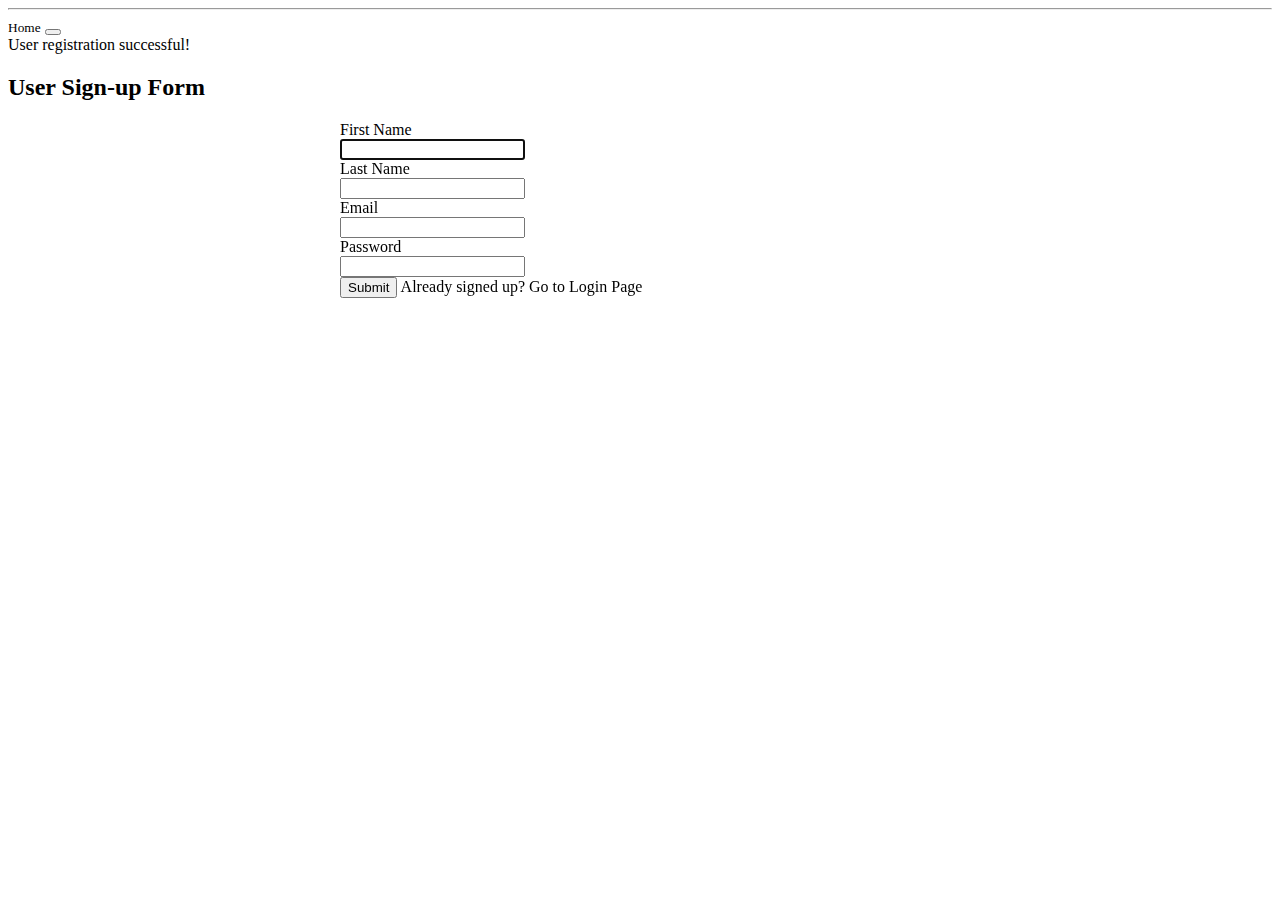
<file: src/main/resources/templates/sign_up.html>
<!DOCTYPE html>
<html lang="en" xmlns:th="http://www.thymeleaf.org">
<head>
    <meta charset="UTF-8">
    <title>User Sign Up Form</title>
    <link rel="stylesheet" type="text/css" th:href="@{/webjars/bootstrap/css/bootstrap.min.css}"/>
</head>
<body>
<hr>
    <nav class="navbar navbar-expand-sm navbar-light bg-light py-0">
        <a th:href="@{/}" class="navbar-brand"><small>Home</small></a>
        <button type="button" class="navbar-toggler" data-toggle="collapse" data-target="#navbarCollapse">
            <span class="navbar-toggler-icon"></span>
        </button>
    </nav>

    <div class="container text-center">
        <!--Success message-->
        <div th:if="${param.success}">
            <div class="alert alert-info"> User registration successful!</div>
        </div>
        <div>
            <p></p>
            <h2>User Sign-up Form</h2>
            <p></p>
        </div>
        <form th:action="@{/sign-up}" method="post"
              style="max-width: 600px; margin:0 auto;"
              th:object="${user}">
            <div class="m-3">
                <div class="form-group row">
                    <label class="col-form-label col-4">First Name</label>
                    <div class="col-8">
                        <input class="form-control" type="text" th:field="*{firstName}" required autofocus="autofocus">
                    </div>
                </div>
                <div class="form-group row">
                    <label class="col-form-label col-4">Last Name</label>
                    <div class="col-8">
                        <input class="form-control" type="text" th:field="*{lastName}" required autofocus="autofocus">
                    </div>
                </div>
                <div class="form-group row">
                    <label class="col-form-label col-4">Email</label>
                    <div class="col-8">
                        <input class="form-control" type="email" th:field="*{email}" required autofocus="autofocus">
                    </div>
                </div>
                <div class="form-group row">
                    <label class="col-form-label col-4">Password</label>
                    <div class="col-8">
                        <input class="form-control" type="password" th:field="*{password}" required autofocus="autofocus">
                    </div>
                </div>
                <div>
                    <button type="submit" class="btn btn-primary">Submit</button>
                    <span> Already signed up? <a th:href="@{/login}">Go to Login Page</a></span>
                </div>

            </div>

        </form>
    </div>


</body>
</html>
</file>
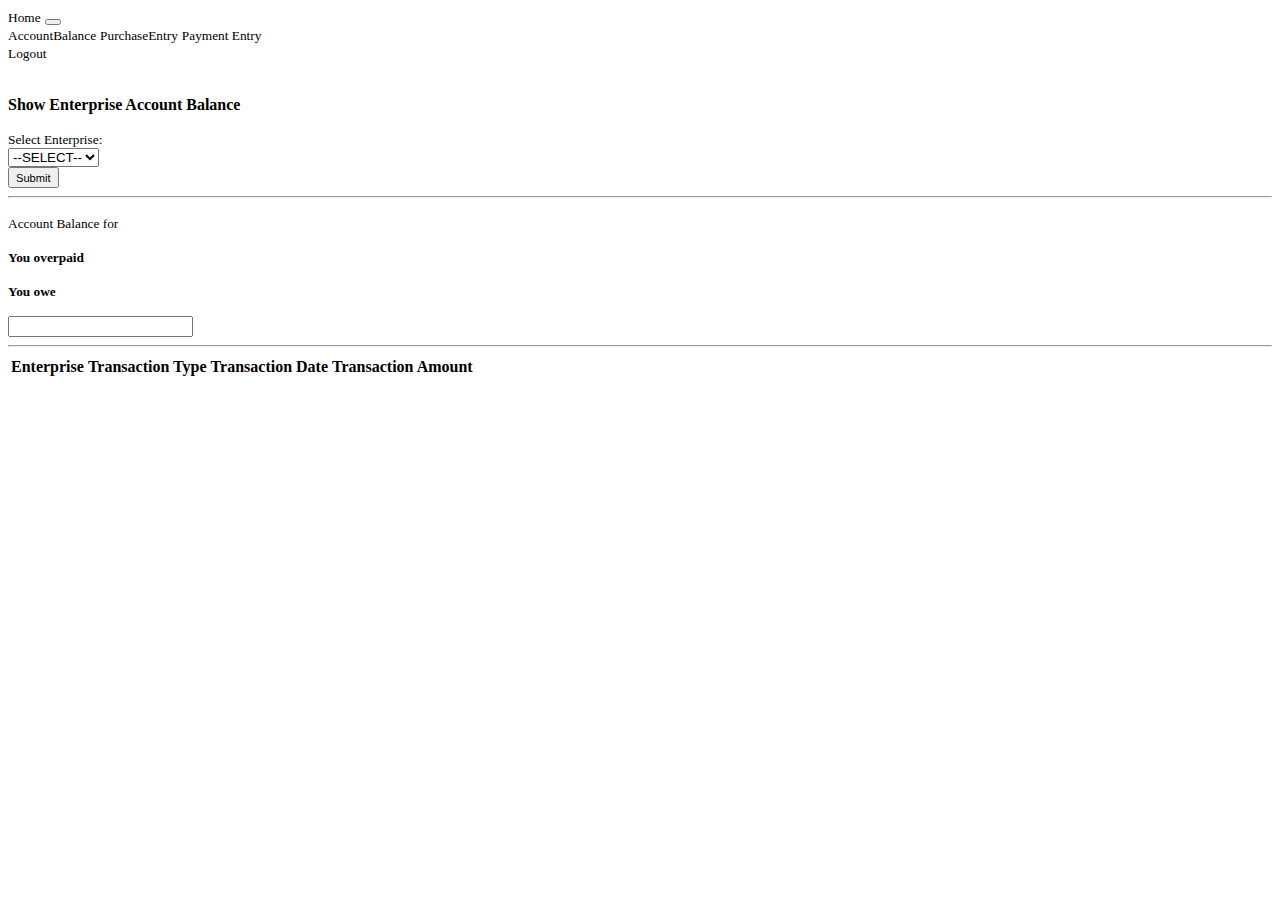
<file: src/main/resources/templates/urja_innovations/account_balance.html>
<!DOCTYPE html>
<html xmlns:th="http://www.thymeleaf.org" lang="en"
      xmlns:sec="http://www.thymeleaf.org/thymeleaf-extras-springsecurity3">
    <head>
        <meta charset="UTF-8">
        <title>Check Account Balance</title>
        <link rel="stylesheet" type="text/css" th:href="@{/webjars/bootstrap/css/bootstrap.min.css}"/>
    </head>
    <body>
        <nav class="navbar navbar-expand-sm navbar-light bg-light py-0">
            <a th:href="@{/landing-page}" class="navbar-brand"><small>Home</small></a>
            <button type="button" class="navbar-toggler" data-toggle="collapse" data-target="#navbarCollapse">
                <span class="navbar-toggler-icon"></span>
            </button>

            <div class="collapse navbar-collapse" id="navbarCollapse">
                <div class="navbar-nav">
                    <a th:href="@{/urja-innovations/account-balance}" class="nav-item nav-link active"><small>AccountBalance</small></a>
                    <a th:href="@{/urja-innovations/submit-purchase}" class="nav-item nav-link"><small>PurchaseEntry</small></a>
                    <a th:href="@{/urja-innovations/submit-payment}" class="nav-item nav-link"><small>Payment Entry</small></a>
                </div>
            </div>
            <div class="navlist-right">
                <span sec:authorize="isAuthenticated()"><a th:href="@{/logout}" class="navbar-brand"><small>Logout</small></a></span>
            </div>
        </nav>
        <div class="form-group">
            <div class="container text-center">
                <div>
                    <img th:src="@{/images/urja_logo.jpg}" th:width="100" th:height="100"/>
                </div>
                <p></p>
                <p><b>Show Enterprise Account Balance</b></p>
                <p></p>
            </div>

            <form th:action="@{/urja-innovations/account-balance}" id="account-balance" th:object="${accountBalance}" method="POST">
                <div class="form-group row">
                    <div class="col-sm-3">
                        <label class="col-md-10 col-form-label"><small>Select Enterprise:</small></label>
                    </div>
                    <div class="col-sm-3">
                       <small><select th:field="*{selectedEnterpriseId}" class="col-md-10 text-center" id="enterprise" name="enterprise">
                            <option th:value="0">--SELECT--</option>
                            <option th:each="enterprise : ${enterprises}"
                                    th:value="${enterprise.id}"
                                    th:utext="${enterprise.enterpriseName}"/>
                        </select></small>
                    </div>
                    <div class="col-sm-1">
                        <button id="account-button" name="account-button" type="submit" class="btn btn-primary"><small>Submit</small></button>
                    </div>
                </div>



            </form>
            <hr>
            <div class="container">
                <div class="form-group row">
                    <div class="col-sm-6" id="resultBlock" th:if="${show_balance} and supplier != ''">
                        <p><small>Account Balance for  </small><b><span id="currentBalance" th:text="${supplier}"></span></b></p>
                        <p th:if="${show_balance} and supplier != '' and ${balanceDue} &lt; 0"><small>
                            <b>You overpaid <span id="supplierField1" th:text="${supplier}"></span></b></small></p>
                        <p th:if="${show_balance} and supplier != '' and ${balanceDue} &gt; 0"><small>
                        <b>You owe <span id="supplierField2" th:text="${supplier}"></span></b></small></p>
                    </div>
                    <div class="col-3" th:if="${show_balance}">
                        <input  th:value="|&#8377; ${balanceDue}|" type="text">
                    </div>
                </div>

            </div>

            <div class="container" th:if="${show_balance} and supplier != '' and ${transactions != null}">
                <hr>
                <table id="transaction_table" class="table table-bordered">
                    <tr>
                        <th>Enterprise</th>
                        <th>Transaction Type</th>
                        <th>Transaction Date</th>
                        <th>Transaction Amount</th>
                    </tr>
                    <tr th:each="transaction : ${transactions}">
                        <td th:text="${enterprise}"></td>
                        <td th:text="${transaction.transactionType}"></td>
                        <td th:text="${transaction.transactionDate}"></td>
                        <td th:text="${transaction.transactionAmount}"></td>
                    </tr>
                </table>

            </div>


        </div>
    <script type="text/javascript">
        $(document).ready(function(){
            $('#account-button').click(function(){
                $.ajax({
                    type: 'POST',
                    url: '/account-balance',
                    success: function(result){
                        $('#resultBlock').text(result)
                    }
                });
            });
        });
    </script>
    </body>
</html>
</file>
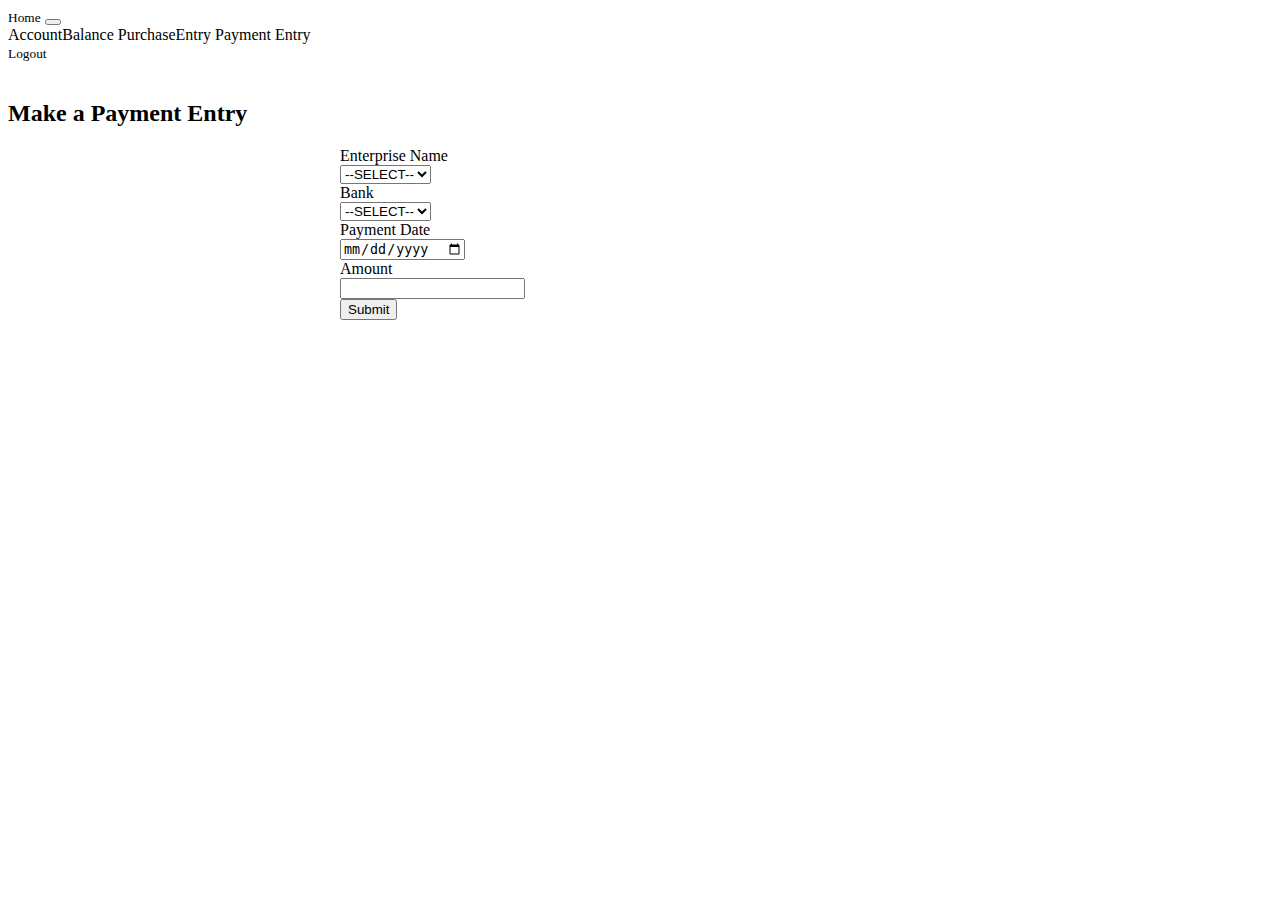
<file: src/main/resources/templates/urja_innovations/payment_entry.html>
<!DOCTYPE html>
<html lang="en" xmlns:th="http://www.thymeleaf.org"
      xmlns:sec="http://www.thymeleaf.org/thymeleaf-extras-springsecurity3">
<head>
    <meta charset="UTF-8">
    <title>Payment Details</title>
    <link rel="stylesheet" type="text/css" th:href="@{/webjars/bootstrap/css/bootstrap.min.css}"/>
</head>
<body>
    <nav class="navbar navbar-expand-sm navbar-light bg-light">
        <a th:href="@{/landing-page}" class="navbar-brand"><small>Home</small></a>
        <button type="button" class="navbar-toggler" data-toggle="collapse" data-target="#navbarCollapse">
            <span class="navbar-toggler-icon"></span>
        </button>

        <div class="collapse navbar-collapse" id="navbarCollapse">
            <div class="navbar-nav">
                <a th:href="@{/urja-innovations/account-balance}" class="nav-item nav-link">AccountBalance</a>
                <a th:href="@{/urja-innovations/submit-purchase}" class="nav-item nav-link">PurchaseEntry</a>
                <a th:href="@{/urja-innovations/submit-payment}" class="nav-item nav-link active">Payment Entry</a>
            </div>
        </div>
        <div class="navlist-right">
            <span sec:authorize="isAuthenticated()"><a th:href="@{/logout}" class="navbar-brand"><small>Logout</small></a></span>
        </div>
    </nav>
    <div class="container text-center">
        <div>
            <img th:src="@{/images/urja_logo.jpg}" th:width="100" th:height="100"/>
        </div>
        <div>
            <p></p>
            <h2>Make a Payment Entry</h2>
            <p></p>
        </div>
        <form th:action="@{/urja-innovations/process_payment}" method="post"
              style="max-width: 600px; margin:0 auto;"
            th:object="${paymentEntry}">
            <div class="m-3">
                <div class="form-group row">
                    <label class="col-form-label col-4">Enterprise Name</label>
                    <div class="col-8">
                        <select th:field="*{selectedEnterpriseId}" class="form-control" id="enterprise" name="enterprise">
                            <option th:value="0">--SELECT--</option>
                            <option th:each="enterprise : ${enterprises}"
                                    th:value="${enterprise.id}"
                                    th:utext="${enterprise.enterpriseName}"/>
                        </select>
                    </div>
                </div>
                <div class="form-group row">
                    <label class="col-form-label col-4">Bank</label>
                    <div class="col-8">
                        <select th:field="*{selectedPaymentSource}" class="form-control" id="payment_source" name="payment_source">
                            <option th:value="0">--SELECT--</option>
                            <option th:each="payment_source : ${paymentSources}"
                                    th:value="${payment_source}"
                                    th:utext="${payment_source.getPaymentSourceType()}"/>
                        </select>
                    </div>
                </div>
                <div class="form-group row">
                    <label class="col-form-label col-4">Payment Date</label>
                    <div class="col-8">
                        <input class="form-control" type="date" th:field="*{payment.paymentDate}" required>
                    </div>
                </div>
                <div class="form-group row">
                    <label class="col-form-label col-4">Amount</label>
                    <div class="col-8">
                        <input class="form-control" th:field="*{payment.amount}" required>
                    </div>
                </div>
                <div>
                    <button type="submit" class="btn btn-primary">Submit</button>
                </div>

            </div>

        </form>
    </div>
</body>
</html>
</file>
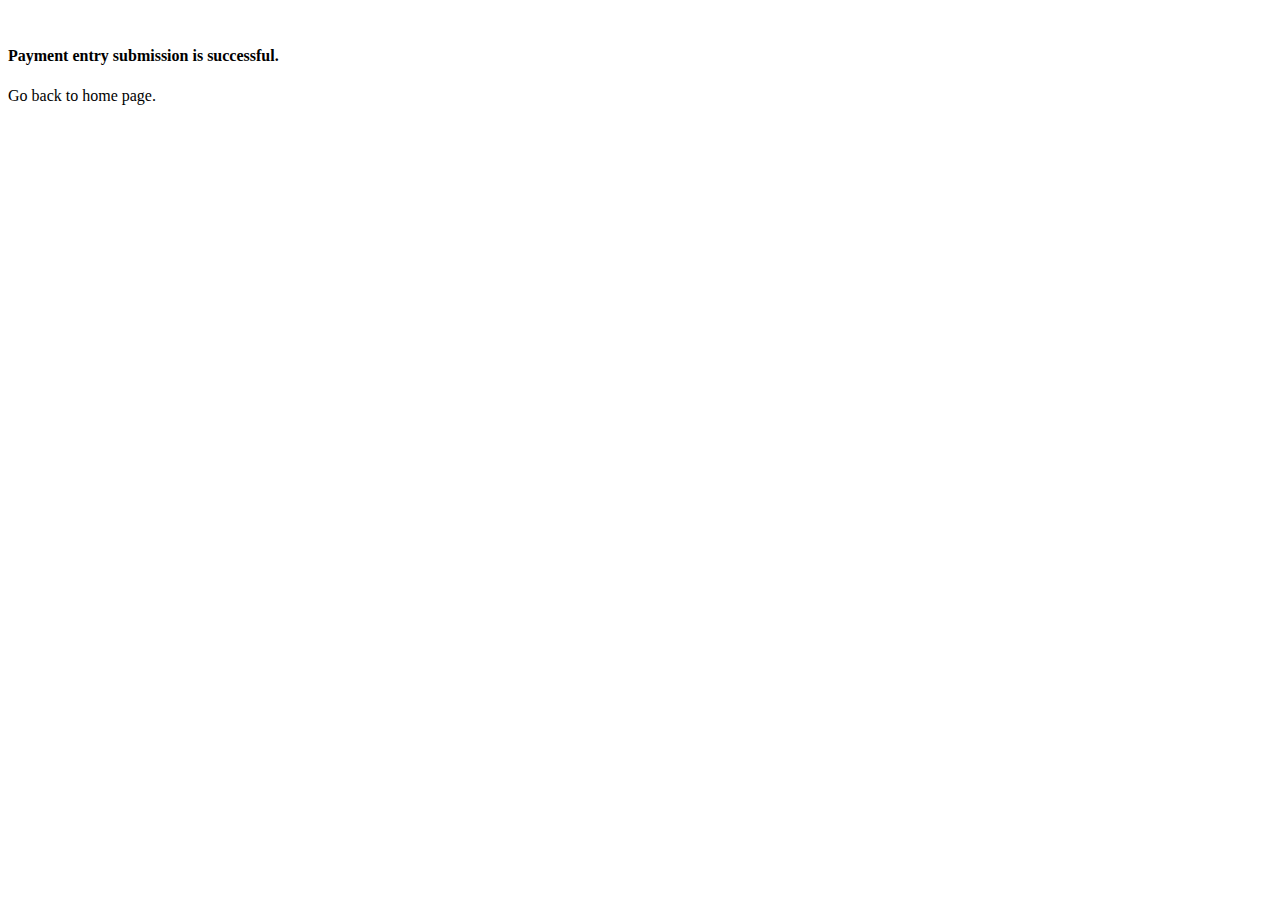
<file: src/main/resources/templates/urja_innovations/payment_entry_success.html>
<!DOCTYPE html>
<html lang="en" xmlns:th="http://www.thymeleaf.org"
      xmlns:sec="http://www.thymeleaf.org/thymeleaf-extras-springsecurity3">
<head>
    <meta charset="UTF-8">
    <title>Home - Urja Innovations</title>
    <link rel="stylesheet" type="text/css" th:href="@{/webjars/bootstrap/css/bootstrap.min.css}"/>
</head>
<body>
    <div class="container text-center">
        <div>
            <img th:src="@{/images/urja_logo.jpg}" th:width="100" th:height="100"/>
        </div>
        <div>
            <p></p>
            <h4>Payment entry submission is successful.</h4>
            <p></p>
            <p><a th:href="@{/urja-innovations/urja-home-page}">Go back to home page.</a></p>
        </div>
    </div>
</body>
</html>
</file>
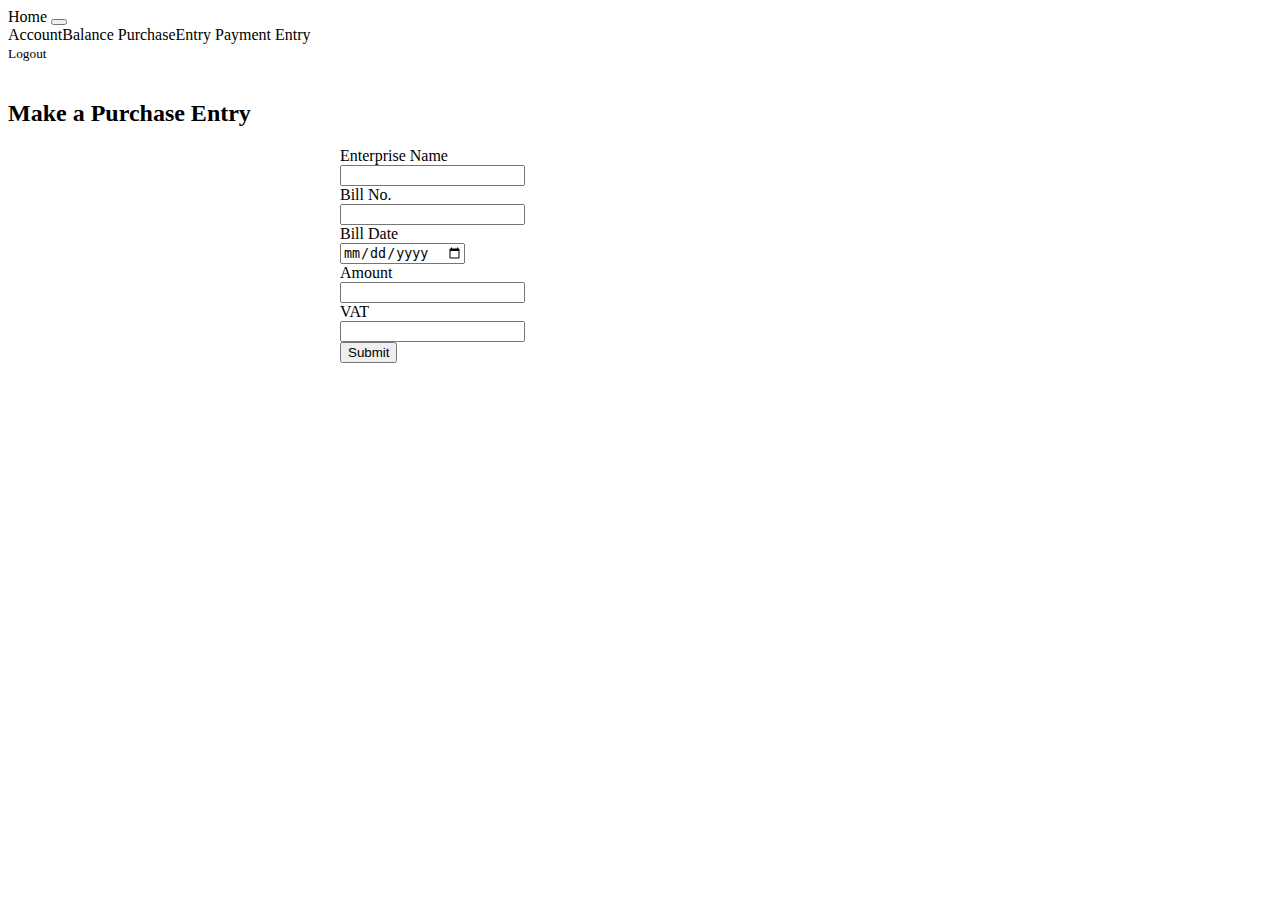
<file: src/main/resources/templates/urja_innovations/purchase_entry.html>
<!DOCTYPE html>
<html lang="en" xmlns:th="http://www.thymeleaf.org"
      xmlns:sec="http://www.thymeleaf.org/thymeleaf-extras-springsecurity3">
<head>
    <meta charset="UTF-8">
    <title>Purchase Details</title>
    <link rel="stylesheet" type="text/css" th:href="@{/webjars/bootstrap/css/bootstrap.min.css}"/>
</head>
<body>
    <nav class="navbar navbar-expand-md navbar-light bg-light">
        <a th:href="@{/landing-page}" class="navbar-brand">Home</a>
        <button type="button" class="navbar-toggler" data-toggle="collapse" data-target="#navbarCollapse">
            <span class="navbar-toggler-icon"></span>
        </button>

        <div class="collapse navbar-collapse" id="navbarCollapse">
            <div class="navbar-nav">
                <a th:href="@{/urja-innovations/account-balance}" class="nav-item nav-link">AccountBalance</a>
                <a th:href="@{/urja-innovations/submit-purchase}" class="nav-item nav-link active">PurchaseEntry</a>
                <a th:href="@{/urja-innovations/submit-payment}" class="nav-item nav-link">Payment Entry</a>
            </div>
        </div>
        <div class="navlist-right">
            <span sec:authorize="isAuthenticated()"><a th:href="@{/logout}" class="navbar-brand"><small>Logout</small></a></span>
        </div>
    </nav>
    <div class="container text-center">
        <div>
            <img th:src="@{/images/urja_logo.jpg}" th:width="100" th:height="100"/>
        </div>
        <div>
            <p></p>
            <h2>Make a Purchase Entry</h2>
            <p></p>
        </div>
        <form th:action="@{/urja-innovations/process_purchase}" method="post"
              style="max-width: 600px; margin:0 auto;"
            th:object="${purchaseEntry}">
            <div class="m-3">
                <div class="form-group row">
                    <label class="col-form-label col-4">Enterprise Name</label>
                    <div class="col-8">
                        <input class="form-control" th:field="*{enterprise.enterpriseName}" required>
                    </div>
                </div>
                <div class="form-group row">
                    <label class="col-form-label col-4">Bill No.</label>
                    <div class="col-8">
                        <input class="form-control" th:field="*{purchase.billNo}" required>
                    </div>
                </div>
                <div class="form-group row">
                    <label class="col-form-label col-4">Bill Date</label>
                    <div class="col-8">
                        <input class="form-control" type="date" th:field="*{purchase.billDate}" required>
                    </div>
                </div>
                <div class="form-group row">
                    <label class="col-form-label col-4">Amount</label>
                    <div class="col-8">
                        <input class="form-control" th:field="*{purchase.amount}" required>
                    </div>
                </div>
                <div class="form-group row">
                    <label class="col-form-label col-4">VAT</label>
                    <div class="col-8">
                        <input class="form-control" th:field="*{purchase.amountVat}" required>
                    </div>
                </div>
                <div>
                    <button type="submit" class="btn btn-primary">Submit</button>
                </div>


            </div>

        </form>
    </div>
</body>
</html>
</file>
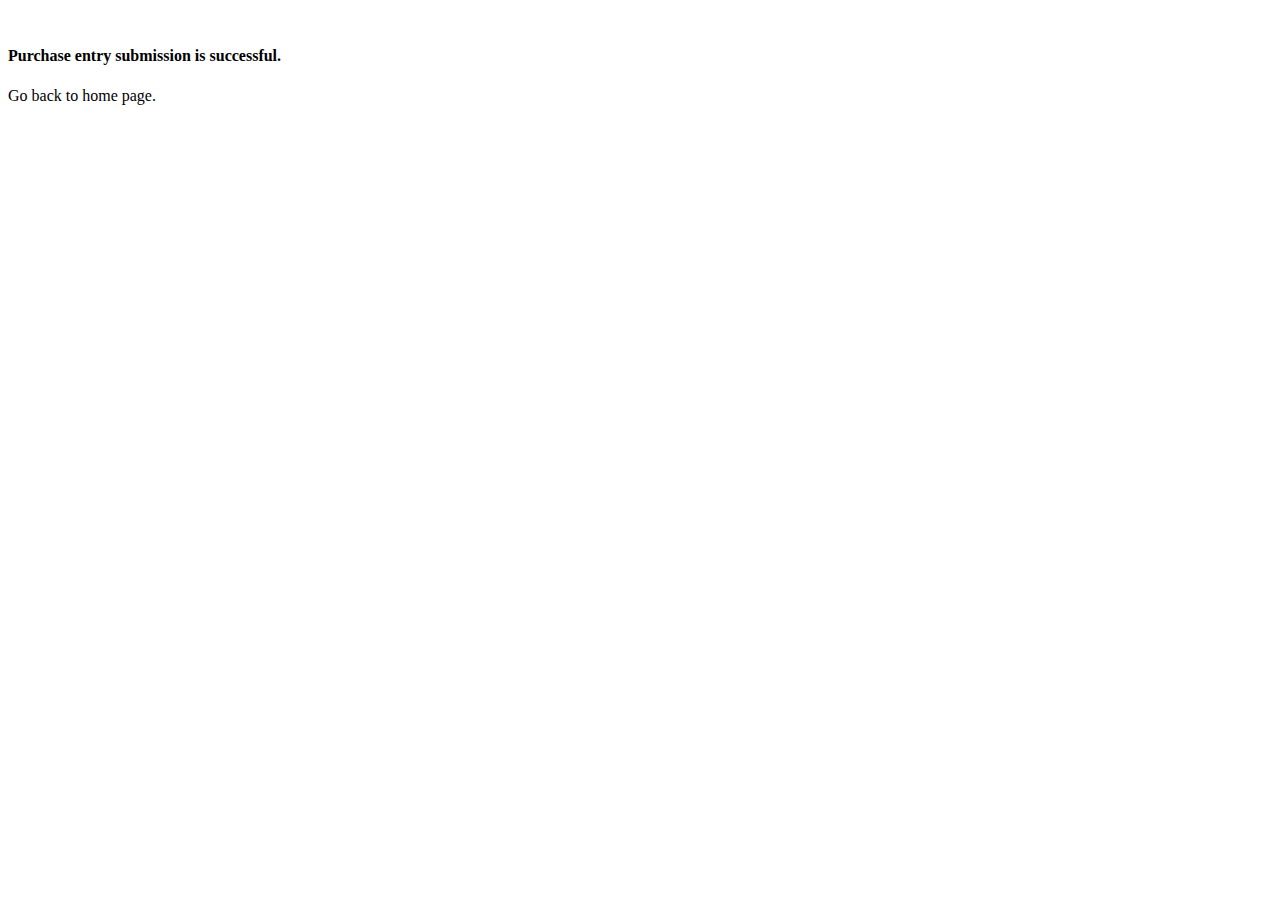
<file: src/main/resources/templates/urja_innovations/purchase_entry_success.html>
<!DOCTYPE html>
<html lang="en" xmlns:th="http://www.thymeleaf.org"
      xmlns:sec="http://www.thymeleaf.org/thymeleaf-extras-springsecurity3">
<head>
    <meta charset="UTF-8">
    <title>Home - Urja Innovations</title>
    <link rel="stylesheet" type="text/css" th:href="@{/webjars/bootstrap/css/bootstrap.min.css}"/>
</head>
<body>
    <div class="container text-center">
        <div>
            <img th:src="@{/images/urja_logo.jpg}" th:width="100" th:height="100"/>
        </div>
        <div>
            <p></p>
            <h4>Purchase entry submission is successful.</h4>
            <p></p>
            <p><a th:href="@{/urja-innovations/urja-home-page}">Go back to home page.</a></p>
        </div>
    </div>
</body>
</html>
</file>
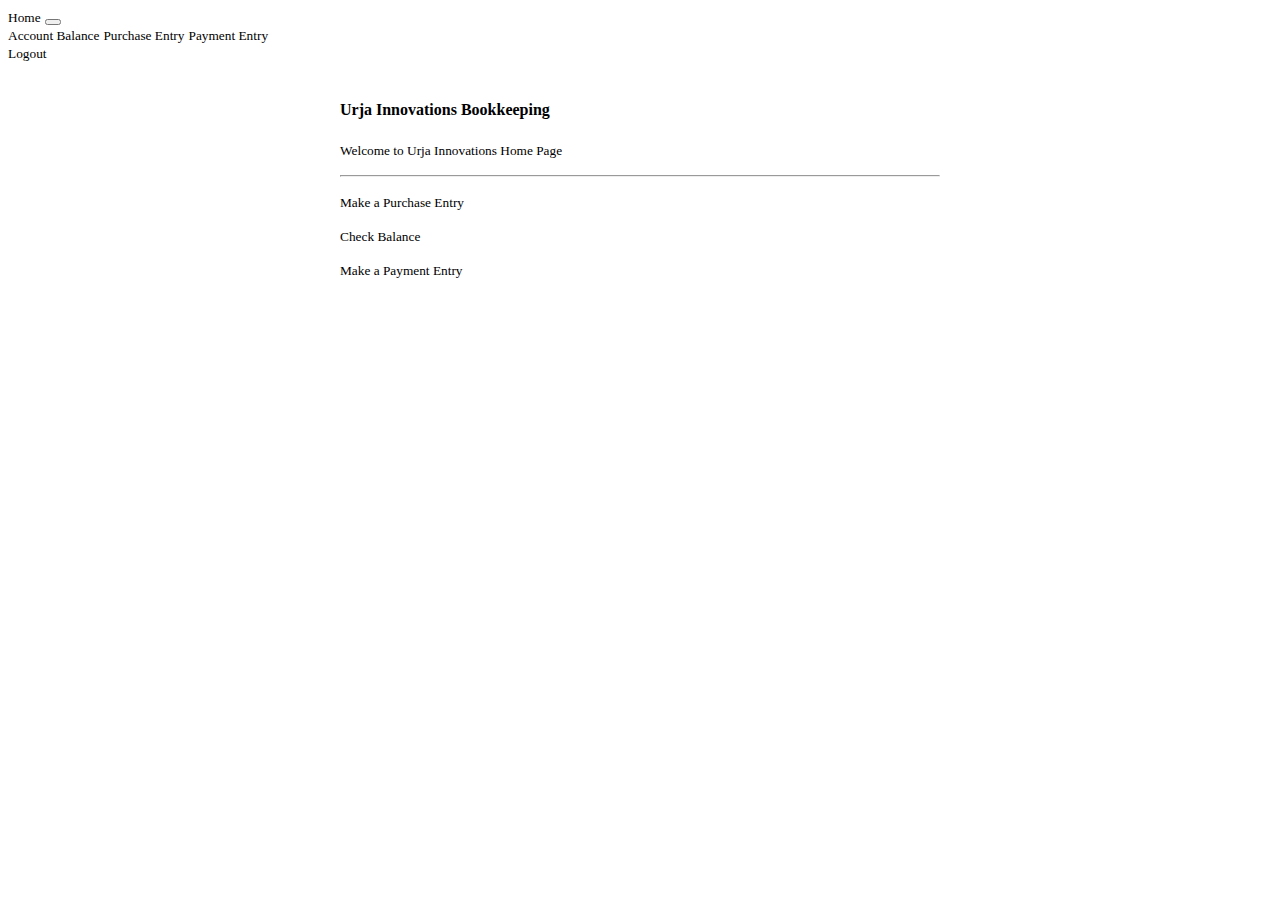
<file: src/main/resources/templates/urja_innovations/urja_home_page.html>
<!DOCTYPE html>
<html lang="en" xmlns:th="http://www.thymeleaf.org"
      xmlns:sec="http://www.thymeleaf.org/thymeleaf-extras-springsecurity3">
<head>
    <meta charset="UTF-8">
    <title>Urja Innovations</title>
    <link rel="stylesheet" type="text/css" th:href="@{/webjars/bootstrap/css/bootstrap.min.css}"/>
</head>
<body>
    <nav class="navbar navbar-expand-md navbar-light bg-light py-0 ">
        <a th:href="@{/landing-page}" class="navbar-brand py-0 active">
            <small>Home</small></a>
        <button type="button" class="navbar-toggler" data-toggle="collapse" data-target="#navbarCollapse">
            <span class="navbar-toggler-icon"></span>
        </button>

        <div class="collapse navbar-collapse" id="navbarCollapse">
            <div class="navbar-nav">
                <a th:href="@{/urja-innovations/account-balance}" class="nav-item nav-link"><small>Account Balance</small></a>
                <a th:href="@{/urja-innovations/submit-purchase}" class="nav-item nav-link"><small>Purchase Entry</small></a>
                <a th:href="@{/urja-innovations/submit-payment}" class="nav-item nav-link"><small>Payment Entry</small></a>
            </div>
        </div>
        <div class="navlist-right">
            <span sec:authorize="isAuthenticated()"><a th:href="@{/logout}" class="navbar-brand"><small>Logout</small></a></span>
        </div>
    </nav>
    <form role="form" th:action="@{/urja-innovations/urja-home-page}" method="post"
          style="max-width: 600px; margin:0 auto;">
        <div class="container text-center">
            <div>
                <img th:src="@{/images/urja_logo.jpg}" th:width="160" th:height="150"/>
            </div>
            <div>
                <p><h4>Urja Innovations Bookkeeping</h4></p>
                <p><small>Welcome to Urja Innovations Home Page</small></p>
            </div>
            <hr>
            <div class="form-group row">
                <div class="col-sm-4 col-md-offset-2 text-center">
                    <p><a th:href="@{/urja-innovations/submit-purchase}"><small>Make a Purchase Entry</small></a></p>
                </div>
                <div class="col-sm-4 col-md-offset-2 text-center">
                    <p><a th:href="@{/urja-innovations/account-balance}"><small>Check Balance</small></a></p>
                </div>
                <div class="col-sm-4 col-md-offset-2 text-center">
                    <p><a th:href="@{/urja-innovations/submit-payment}"><small>Make a Payment Entry</small></a></p>
                </div>
            </div>
        </div>
    </form>
</body>
</html>
</file>
